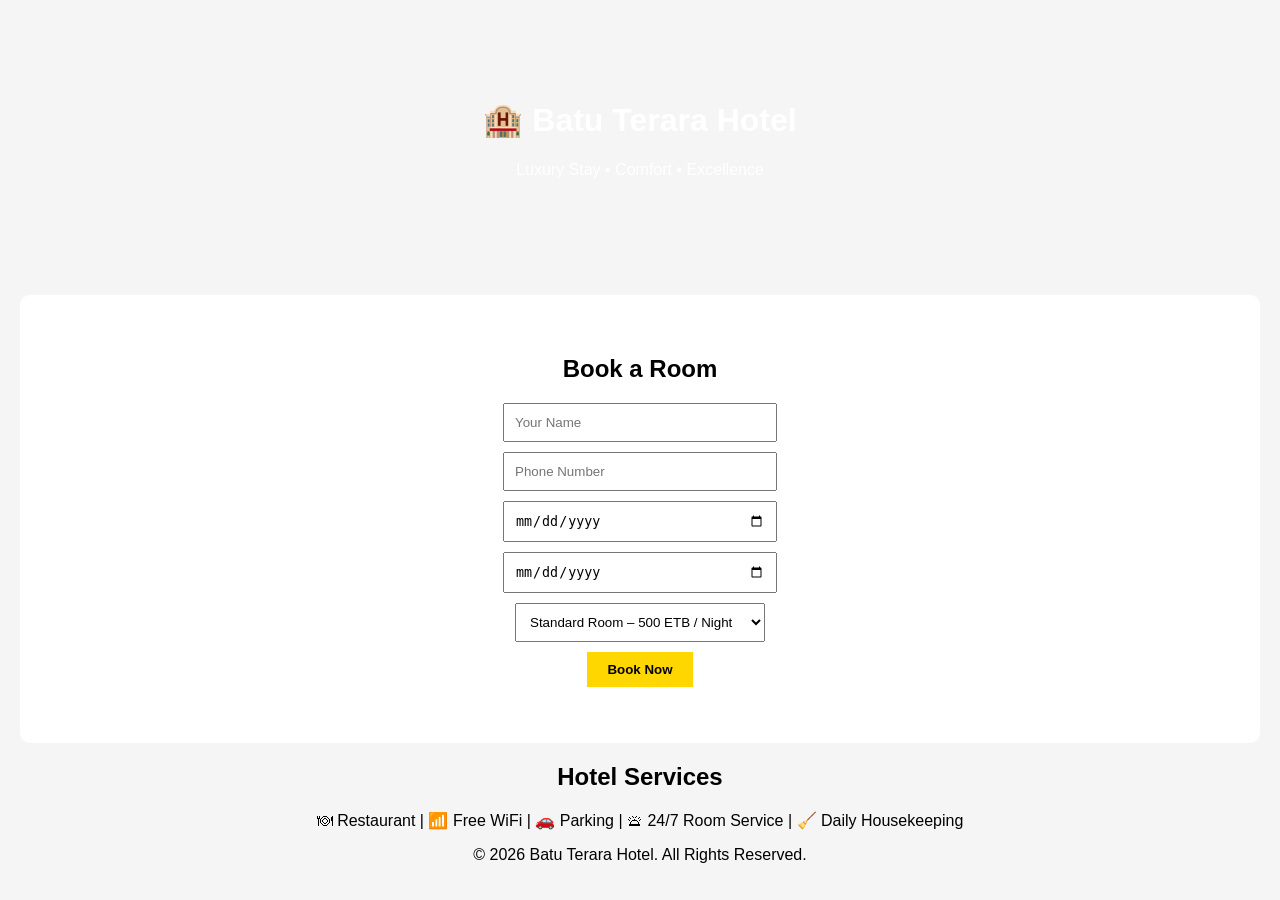
<file: index.html>
<!DOCTYPE html>
<html>
<head>
  <title>Batu Terara Hotel</title>
  <link rel="stylesheet" href="style.css">
</head>

<body>

<header class="hero">
  <h1>🏨 Batu Terara Hotel</h1>
  <p>Luxury Stay • Comfort • Excellence</p>
</header>

<section class="booking">
  <h2>Book a Room</h2>

  <input id="name" placeholder="Your Name">
  <input id="phone" placeholder="Phone Number">

  <input type="date" id="checkin">
  <input type="date" id="checkout">

  <select id="room">
    <option>Standard Room – 500 ETB / Night</option>
    <option>Deluxe Room – 700 ETB / Night</option>
  </select>

  <button onclick="bookRoom()">Book Now</button>

  <p id="msg"></p>
</section>

<section class="info">
  <h2>Hotel Services</h2>
  <p>🍽 Restaurant | 📶 Free WiFi | 🚗 Parking | 🛎 24/7 Room Service | 🧹 Daily Housekeeping</p>
</section>

<footer>
  <p>© 2026 Batu Terara Hotel. All Rights Reserved.</p>
</footer>

<script src="app.js"></script>

</body>
</html>
</file>
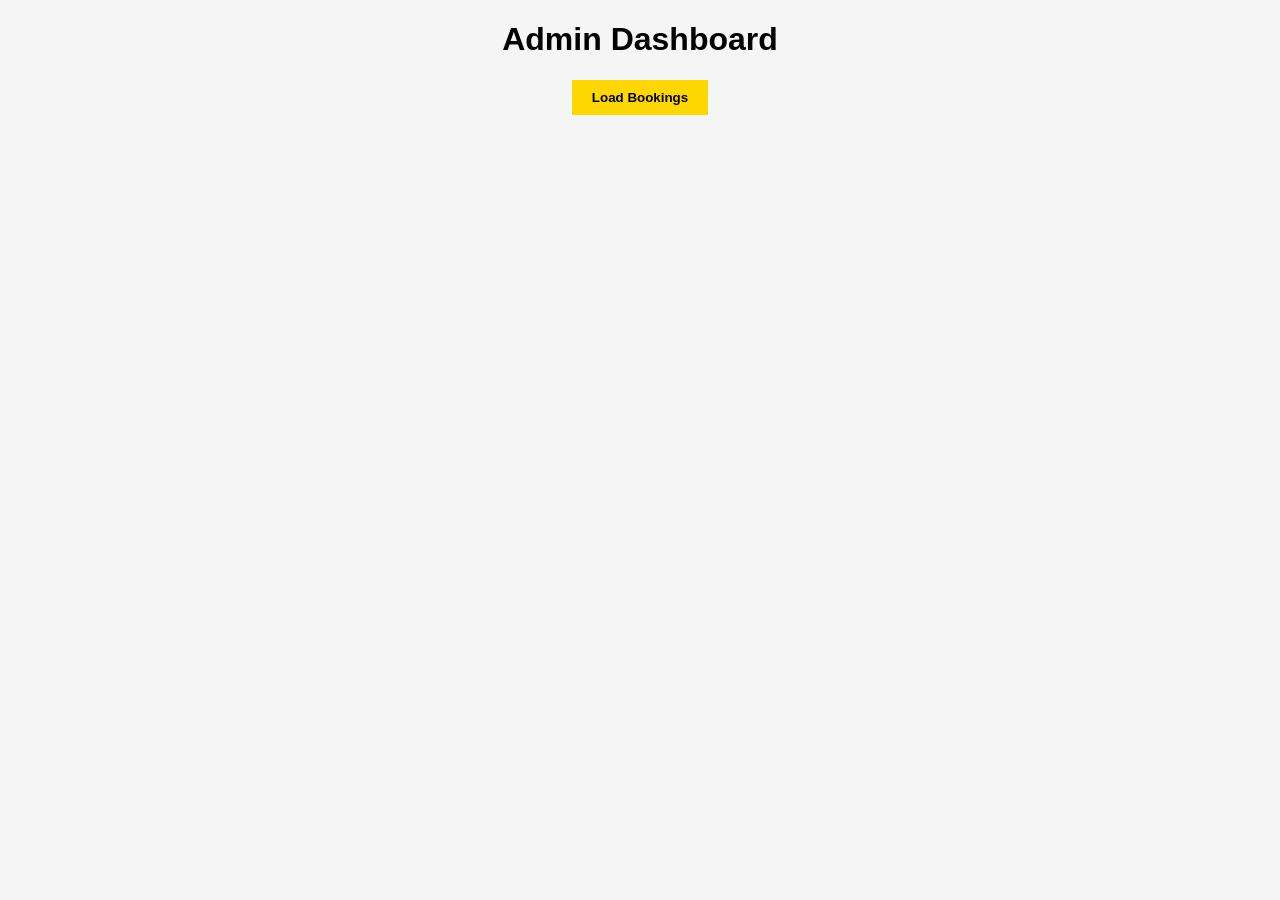
<file: admin.html>
<!DOCTYPE html>
<html>
<head>
  <title>Hotel Admin</title>
  <link rel="stylesheet" href="style.css">
</head>

<body>

<h1>Admin Dashboard</h1>

<button onclick="loadBookings()">Load Bookings</button>

<div id="list"></div>

<script type="module" src="script.js"></script>
</body>
</html>
</file>
<file: style.css>
body {
  margin: 0;
  font-family: Arial;
  background: #f5f5f5;
  text-align: center;
}

.hero {
  background: url("https://images.unsplash.com/photo-1542314831-068cd1dbfeeb");
  background-size: cover;
  color: white;
  padding: 80px;
}

.booking {
  padding: 40px;
  background: white;
  margin: 20px;
  border-radius: 10px;
}

input, select {
  display: block;
  margin: 10px auto;
  padding: 10px;
  width: 250px;
}

button {
  padding: 10px 20px;
  background: gold;
  border: none;
  cursor: pointer;
  font-weight: bold;
}
</file>
